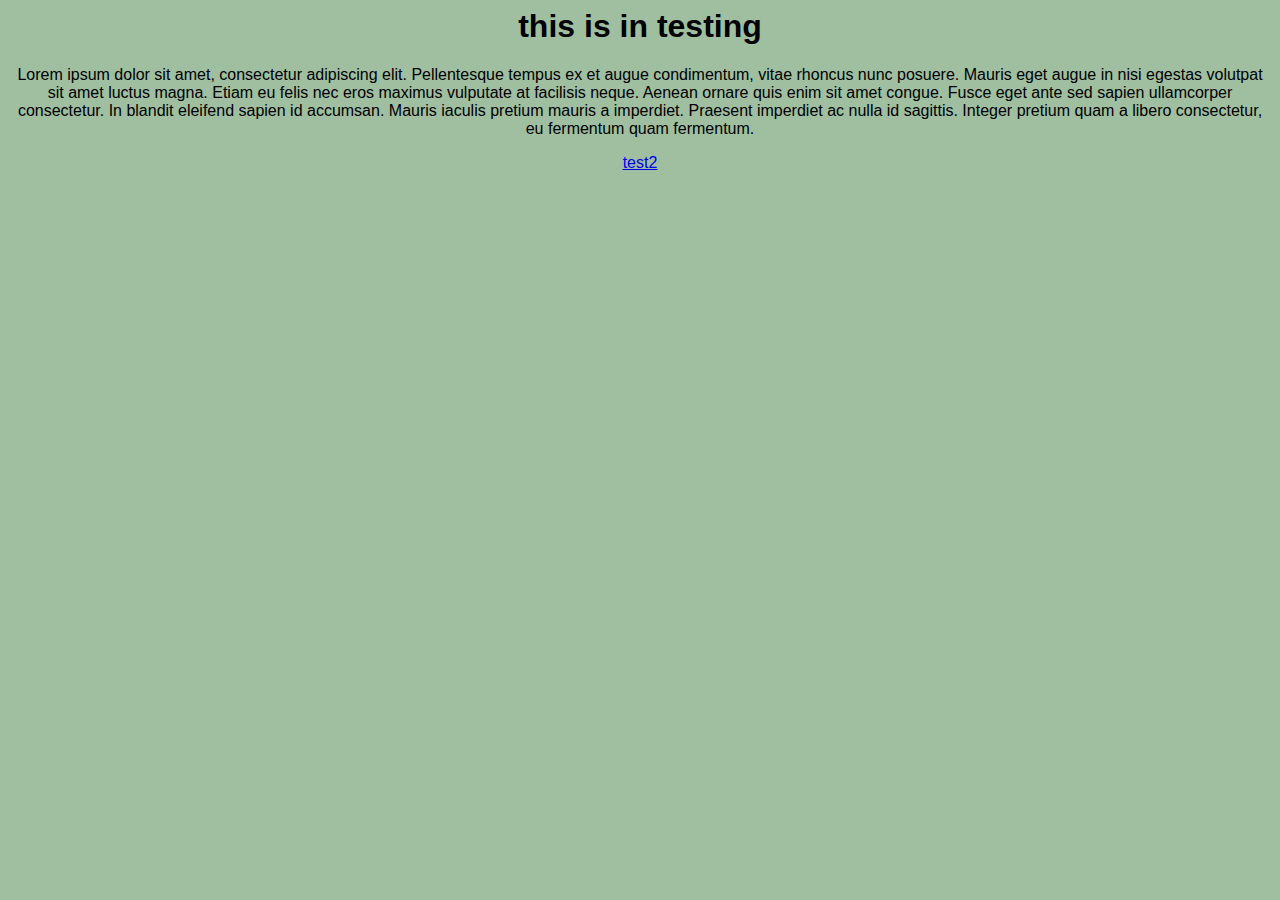
<file: index.html>
<DOCTYPE html>
	<head>
		<title>test website</title>
		<link rel="stylesheet" href="test.css">
	</head>

	<body>
		<h1>this is in testing</h1>
		<p>Lorem ipsum dolor sit amet, consectetur adipiscing elit. Pellentesque tempus ex et augue condimentum, vitae rhoncus nunc posuere. Mauris eget augue in nisi egestas volutpat sit amet luctus magna. Etiam eu felis nec eros maximus vulputate at facilisis neque. Aenean ornare quis enim sit amet congue. Fusce eget ante sed sapien ullamcorper consectetur. In blandit eleifend sapien id accumsan. Mauris iaculis pretium mauris a imperdiet. Praesent imperdiet ac nulla id sagittis. Integer pretium quam a libero consectetur, eu fermentum quam fermentum.</p>
		<a href="test2.html">test2</a>
	</body>
</DOCTYPE>
</file>
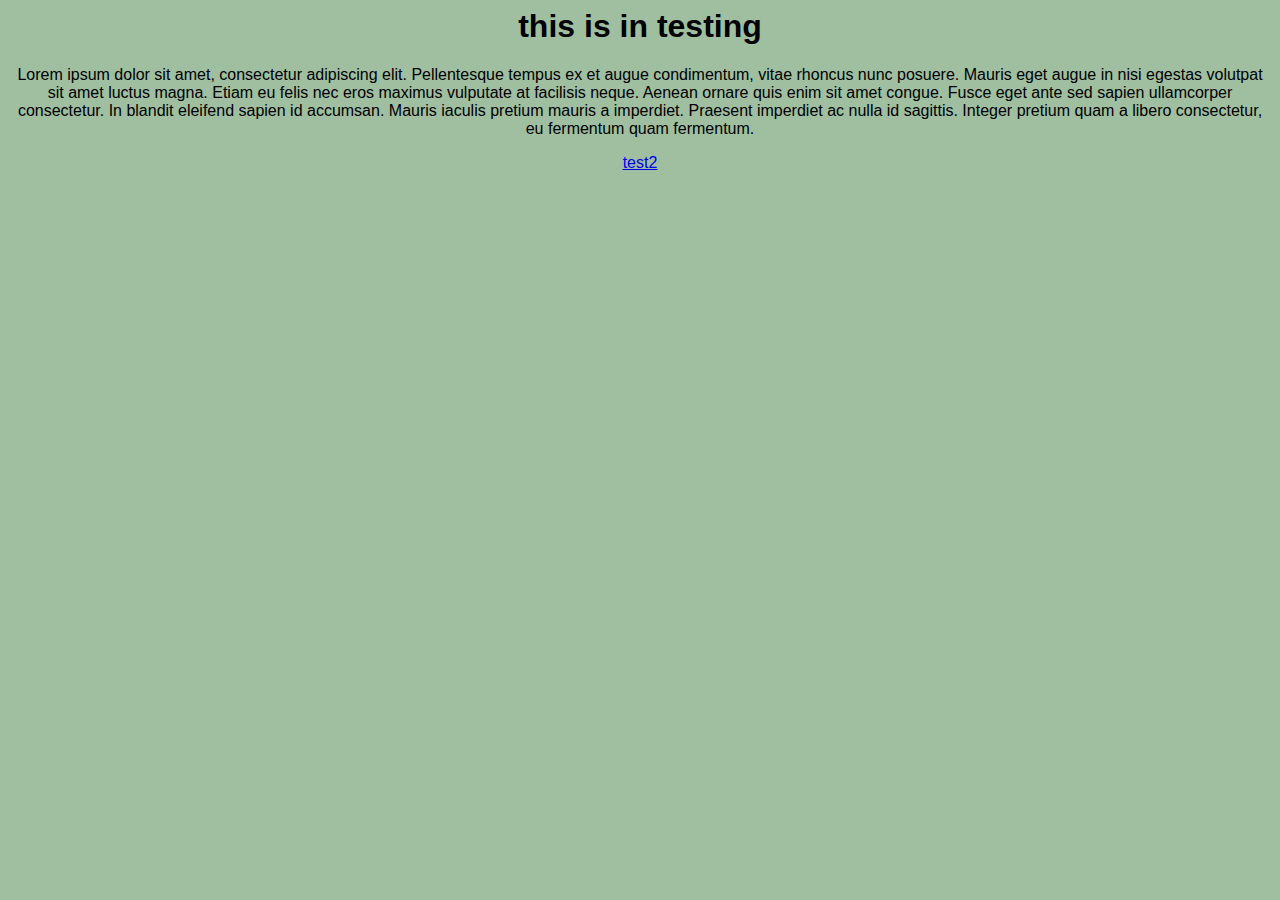
<file: test.html>
<DOCTYPE html>
	<head>
		<title>test website</title>
		<link rel="stylesheet" href="test.css">
	</head>

	<body>
		<h1>this is in testing</h1>
		<p>Lorem ipsum dolor sit amet, consectetur adipiscing elit. Pellentesque tempus ex et augue condimentum, vitae rhoncus nunc posuere. Mauris eget augue in nisi egestas volutpat sit amet luctus magna. Etiam eu felis nec eros maximus vulputate at facilisis neque. Aenean ornare quis enim sit amet congue. Fusce eget ante sed sapien ullamcorper consectetur. In blandit eleifend sapien id accumsan. Mauris iaculis pretium mauris a imperdiet. Praesent imperdiet ac nulla id sagittis. Integer pretium quam a libero consectetur, eu fermentum quam fermentum.</p>
		<a href="test2.html">test2</a>
	</body>
</DOCTYPE>
</file>
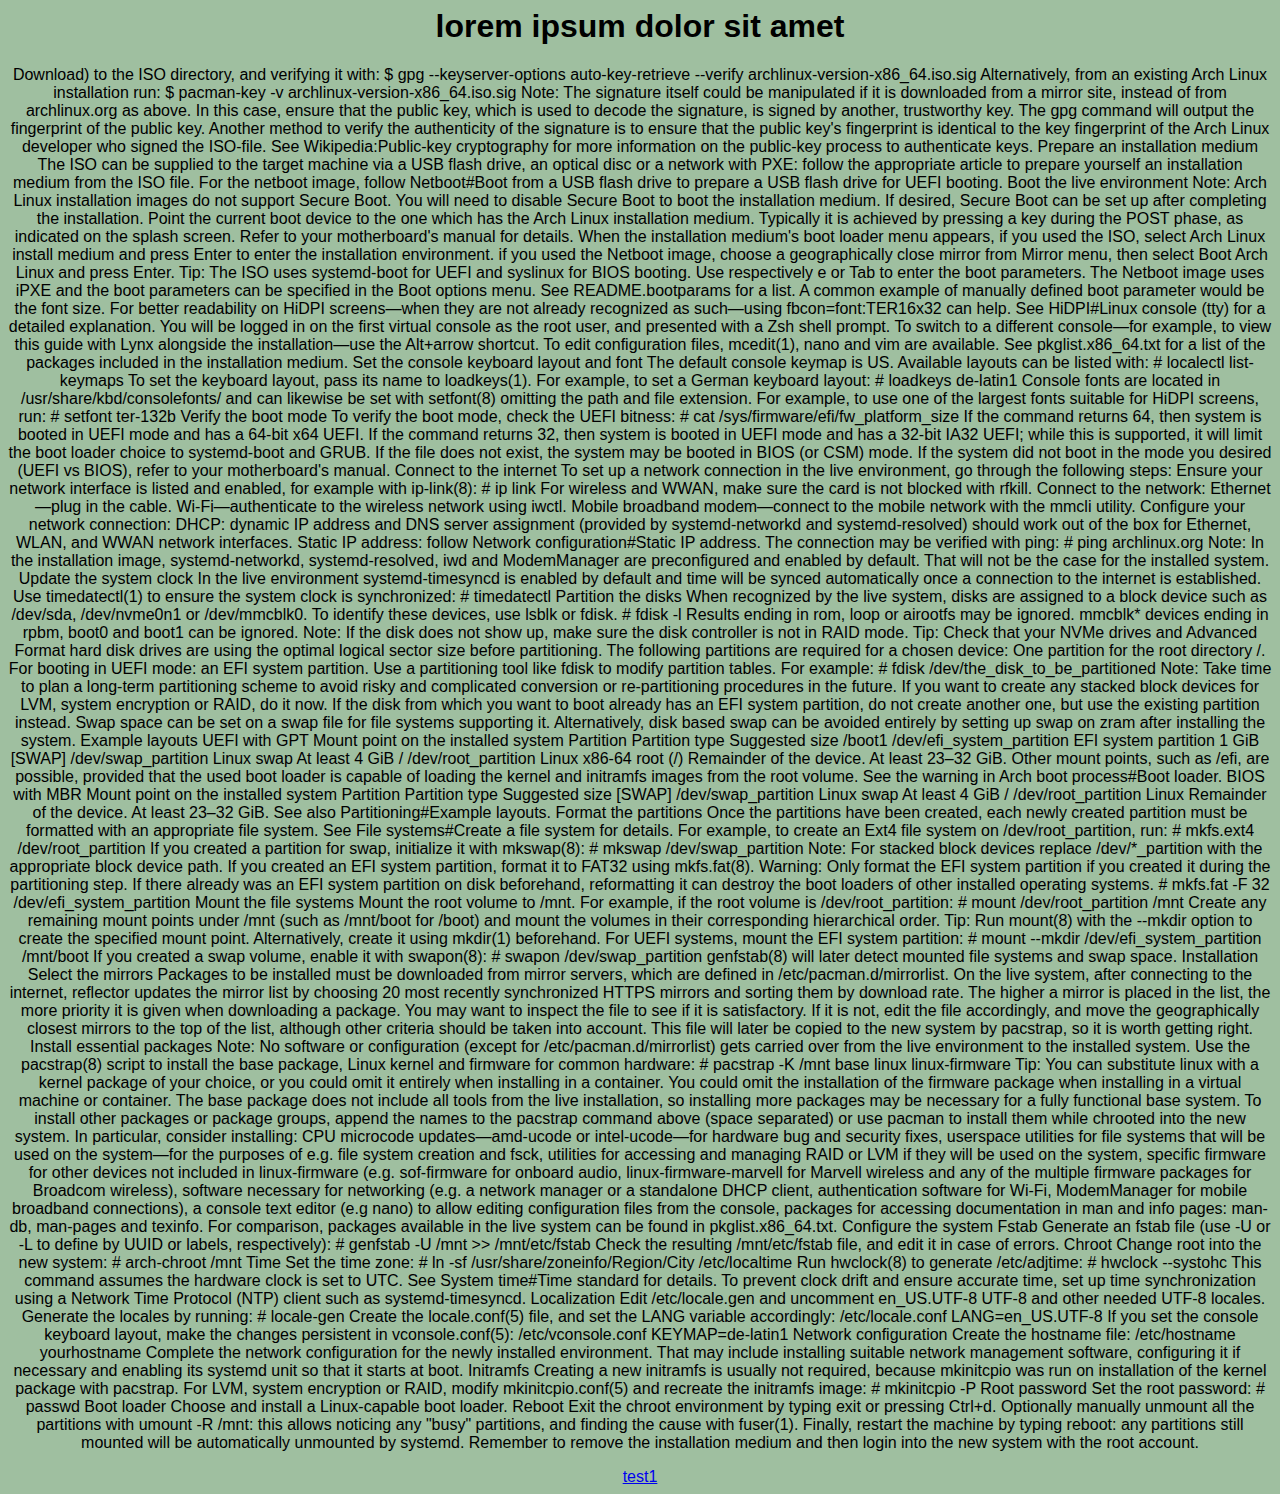
<file: test2.html>
<DOCTYPE html>
	<head>
		<title>index two</title>
		<link rel="stylesheet" href="test.css">
	</head>

	<body>
		<h1>lorem ipsum dolor sit amet</h1>
		<p>Download) to the ISO directory, and verifying it with:

$ gpg --keyserver-options auto-key-retrieve --verify archlinux-version-x86_64.iso.sig
Alternatively, from an existing Arch Linux installation run:

$ pacman-key -v archlinux-version-x86_64.iso.sig
Note:
The signature itself could be manipulated if it is downloaded from a mirror site, instead of from archlinux.org as above. In this case, ensure that the public key, which is used to decode the signature, is signed by another, trustworthy key. The gpg command will output the fingerprint of the public key.
Another method to verify the authenticity of the signature is to ensure that the public key's fingerprint is identical to the key fingerprint of the Arch Linux developer who signed the ISO-file. See Wikipedia:Public-key cryptography for more information on the public-key process to authenticate keys.
Prepare an installation medium
The ISO can be supplied to the target machine via a USB flash drive, an optical disc or a network with PXE: follow the appropriate article to prepare yourself an installation medium from the ISO file.

For the netboot image, follow Netboot#Boot from a USB flash drive to prepare a USB flash drive for UEFI booting.

Boot the live environment
Note: Arch Linux installation images do not support Secure Boot. You will need to disable Secure Boot to boot the installation medium. If desired, Secure Boot can be set up after completing the installation.
Point the current boot device to the one which has the Arch Linux installation medium. Typically it is achieved by pressing a key during the POST phase, as indicated on the splash screen. Refer to your motherboard's manual for details.
When the installation medium's boot loader menu appears,
if you used the ISO, select Arch Linux install medium and press Enter to enter the installation environment.
if you used the Netboot image, choose a geographically close mirror from Mirror menu, then select Boot Arch Linux and press Enter.
Tip:
The ISO uses systemd-boot for UEFI and syslinux for BIOS booting. Use respectively e or Tab to enter the boot parameters. The Netboot image uses iPXE and the boot parameters can be specified in the Boot options menu. See README.bootparams for a list.
A common example of manually defined boot parameter would be the font size. For better readability on HiDPI screens—when they are not already recognized as such—using fbcon=font:TER16x32 can help. See HiDPI#Linux console (tty) for a detailed explanation.
You will be logged in on the first virtual console as the root user, and presented with a Zsh shell prompt.
To switch to a different console—for example, to view this guide with Lynx alongside the installation—use the Alt+arrow shortcut. To edit configuration files, mcedit(1), nano and vim are available. See pkglist.x86_64.txt for a list of the packages included in the installation medium.

Set the console keyboard layout and font
The default console keymap is US. Available layouts can be listed with:

# localectl list-keymaps
To set the keyboard layout, pass its name to loadkeys(1). For example, to set a German keyboard layout:

# loadkeys de-latin1
Console fonts are located in /usr/share/kbd/consolefonts/ and can likewise be set with setfont(8) omitting the path and file extension. For example, to use one of the largest fonts suitable for HiDPI screens, run:

# setfont ter-132b
Verify the boot mode
To verify the boot mode, check the UEFI bitness:

# cat /sys/firmware/efi/fw_platform_size
If the command returns 64, then system is booted in UEFI mode and has a 64-bit x64 UEFI. If the command returns 32, then system is booted in UEFI mode and has a 32-bit IA32 UEFI; while this is supported, it will limit the boot loader choice to systemd-boot and GRUB. If the file does not exist, the system may be booted in BIOS (or CSM) mode. If the system did not boot in the mode you desired (UEFI vs BIOS), refer to your motherboard's manual.

Connect to the internet
To set up a network connection in the live environment, go through the following steps:

Ensure your network interface is listed and enabled, for example with ip-link(8):
# ip link
For wireless and WWAN, make sure the card is not blocked with rfkill.
Connect to the network:
Ethernet—plug in the cable.
Wi-Fi—authenticate to the wireless network using iwctl.
Mobile broadband modem—connect to the mobile network with the mmcli utility.
Configure your network connection:
DHCP: dynamic IP address and DNS server assignment (provided by systemd-networkd and systemd-resolved) should work out of the box for Ethernet, WLAN, and WWAN network interfaces.
Static IP address: follow Network configuration#Static IP address.
The connection may be verified with ping:
# ping archlinux.org
Note: In the installation image, systemd-networkd, systemd-resolved, iwd and ModemManager are preconfigured and enabled by default. That will not be the case for the installed system.
Update the system clock
In the live environment systemd-timesyncd is enabled by default and time will be synced automatically once a connection to the internet is established.

Use timedatectl(1) to ensure the system clock is synchronized:

# timedatectl
Partition the disks
When recognized by the live system, disks are assigned to a block device such as /dev/sda, /dev/nvme0n1 or /dev/mmcblk0. To identify these devices, use lsblk or fdisk.

# fdisk -l
Results ending in rom, loop or airootfs may be ignored. mmcblk* devices ending in rpbm, boot0 and boot1 can be ignored.

Note: If the disk does not show up, make sure the disk controller is not in RAID mode.
Tip: Check that your NVMe drives and Advanced Format hard disk drives are using the optimal logical sector size before partitioning.
The following partitions are required for a chosen device:

One partition for the root directory /.
For booting in UEFI mode: an EFI system partition.
Use a partitioning tool like fdisk to modify partition tables. For example:

# fdisk /dev/the_disk_to_be_partitioned
Note:
Take time to plan a long-term partitioning scheme to avoid risky and complicated conversion or re-partitioning procedures in the future.
If you want to create any stacked block devices for LVM, system encryption or RAID, do it now.
If the disk from which you want to boot already has an EFI system partition, do not create another one, but use the existing partition instead.
Swap space can be set on a swap file for file systems supporting it. Alternatively, disk based swap can be avoided entirely by setting up swap on zram after installing the system.
Example layouts
UEFI with GPT
Mount point on the installed system	Partition	Partition type	Suggested size
/boot1	/dev/efi_system_partition	EFI system partition	1 GiB
[SWAP]	/dev/swap_partition	Linux swap	At least 4 GiB
/	/dev/root_partition	Linux x86-64 root (/)	Remainder of the device. At least 23–32 GiB.
Other mount points, such as /efi, are possible, provided that the used boot loader is capable of loading the kernel and initramfs images from the root volume. See the warning in Arch boot process#Boot loader.
BIOS with MBR
Mount point on the installed system	Partition	Partition type	Suggested size
[SWAP]	/dev/swap_partition	Linux swap	At least 4 GiB
/	/dev/root_partition	Linux	Remainder of the device. At least 23–32 GiB.
See also Partitioning#Example layouts.

Format the partitions
Once the partitions have been created, each newly created partition must be formatted with an appropriate file system. See File systems#Create a file system for details.

For example, to create an Ext4 file system on /dev/root_partition, run:

# mkfs.ext4 /dev/root_partition
If you created a partition for swap, initialize it with mkswap(8):

# mkswap /dev/swap_partition
Note: For stacked block devices replace /dev/*_partition with the appropriate block device path.
If you created an EFI system partition, format it to FAT32 using mkfs.fat(8).

Warning: Only format the EFI system partition if you created it during the partitioning step. If there already was an EFI system partition on disk beforehand, reformatting it can destroy the boot loaders of other installed operating systems.
# mkfs.fat -F 32 /dev/efi_system_partition
Mount the file systems
Mount the root volume to /mnt. For example, if the root volume is /dev/root_partition:

# mount /dev/root_partition /mnt
Create any remaining mount points under /mnt (such as /mnt/boot for /boot) and mount the volumes in their corresponding hierarchical order.

Tip: Run mount(8) with the --mkdir option to create the specified mount point. Alternatively, create it using mkdir(1) beforehand.
For UEFI systems, mount the EFI system partition:

# mount --mkdir /dev/efi_system_partition /mnt/boot
If you created a swap volume, enable it with swapon(8):

# swapon /dev/swap_partition
genfstab(8) will later detect mounted file systems and swap space.

Installation
Select the mirrors
Packages to be installed must be downloaded from mirror servers, which are defined in /etc/pacman.d/mirrorlist. On the live system, after connecting to the internet, reflector updates the mirror list by choosing 20 most recently synchronized HTTPS mirrors and sorting them by download rate.

The higher a mirror is placed in the list, the more priority it is given when downloading a package. You may want to inspect the file to see if it is satisfactory. If it is not, edit the file accordingly, and move the geographically closest mirrors to the top of the list, although other criteria should be taken into account.

This file will later be copied to the new system by pacstrap, so it is worth getting right.

Install essential packages
Note: No software or configuration (except for /etc/pacman.d/mirrorlist) gets carried over from the live environment to the installed system.
Use the pacstrap(8) script to install the base package, Linux kernel and firmware for common hardware:

# pacstrap -K /mnt base linux linux-firmware
Tip:
You can substitute linux with a kernel package of your choice, or you could omit it entirely when installing in a container.
You could omit the installation of the firmware package when installing in a virtual machine or container.
The base package does not include all tools from the live installation, so installing more packages may be necessary for a fully functional base system. To install other packages or package groups, append the names to the pacstrap command above (space separated) or use pacman to install them while chrooted into the new system. In particular, consider installing:

CPU microcode updates—amd-ucode or intel-ucode—for hardware bug and security fixes,
userspace utilities for file systems that will be used on the system—for the purposes of e.g. file system creation and fsck,
utilities for accessing and managing RAID or LVM if they will be used on the system,
specific firmware for other devices not included in linux-firmware (e.g. sof-firmware for onboard audio, linux-firmware-marvell for Marvell wireless and any of the multiple firmware packages for Broadcom wireless),
software necessary for networking (e.g. a network manager or a standalone DHCP client, authentication software for Wi-Fi, ModemManager for mobile broadband connections),
a console text editor (e.g nano) to allow editing configuration files from the console,
packages for accessing documentation in man and info pages: man-db, man-pages and texinfo.
For comparison, packages available in the live system can be found in pkglist.x86_64.txt.

Configure the system
Fstab
Generate an fstab file (use -U or -L to define by UUID or labels, respectively):

# genfstab -U /mnt >> /mnt/etc/fstab
Check the resulting /mnt/etc/fstab file, and edit it in case of errors.

Chroot
Change root into the new system:

# arch-chroot /mnt
Time
Set the time zone:

# ln -sf /usr/share/zoneinfo/Region/City /etc/localtime
Run hwclock(8) to generate /etc/adjtime:

# hwclock --systohc
This command assumes the hardware clock is set to UTC. See System time#Time standard for details.

To prevent clock drift and ensure accurate time, set up time synchronization using a Network Time Protocol (NTP) client such as systemd-timesyncd.

Localization
Edit /etc/locale.gen and uncomment en_US.UTF-8 UTF-8 and other needed UTF-8 locales. Generate the locales by running:

# locale-gen
Create the locale.conf(5) file, and set the LANG variable accordingly:

/etc/locale.conf
LANG=en_US.UTF-8
If you set the console keyboard layout, make the changes persistent in vconsole.conf(5):

/etc/vconsole.conf
KEYMAP=de-latin1
Network configuration
Create the hostname file:

/etc/hostname
yourhostname
Complete the network configuration for the newly installed environment. That may include installing suitable network management software, configuring it if necessary and enabling its systemd unit so that it starts at boot.

Initramfs
Creating a new initramfs is usually not required, because mkinitcpio was run on installation of the kernel package with pacstrap.

For LVM, system encryption or RAID, modify mkinitcpio.conf(5) and recreate the initramfs image:

# mkinitcpio -P
Root password
Set the root password:

# passwd
Boot loader
Choose and install a Linux-capable boot loader.

Reboot
Exit the chroot environment by typing exit or pressing Ctrl+d.

Optionally manually unmount all the partitions with umount -R /mnt: this allows noticing any "busy" partitions, and finding the cause with fuser(1).

Finally, restart the machine by typing reboot: any partitions still mounted will be automatically unmounted by systemd. Remember to remove the installation medium and then login into the new system with the root account.</p>
		<a href="index.html">test1</a>
	</body>
</DOCTYPE>
</file>
<file: test.css>
body {
	font-family: sans-serif;
	background-color: rgb(159, 191, 160);
	text-align: center;
}
</file>
